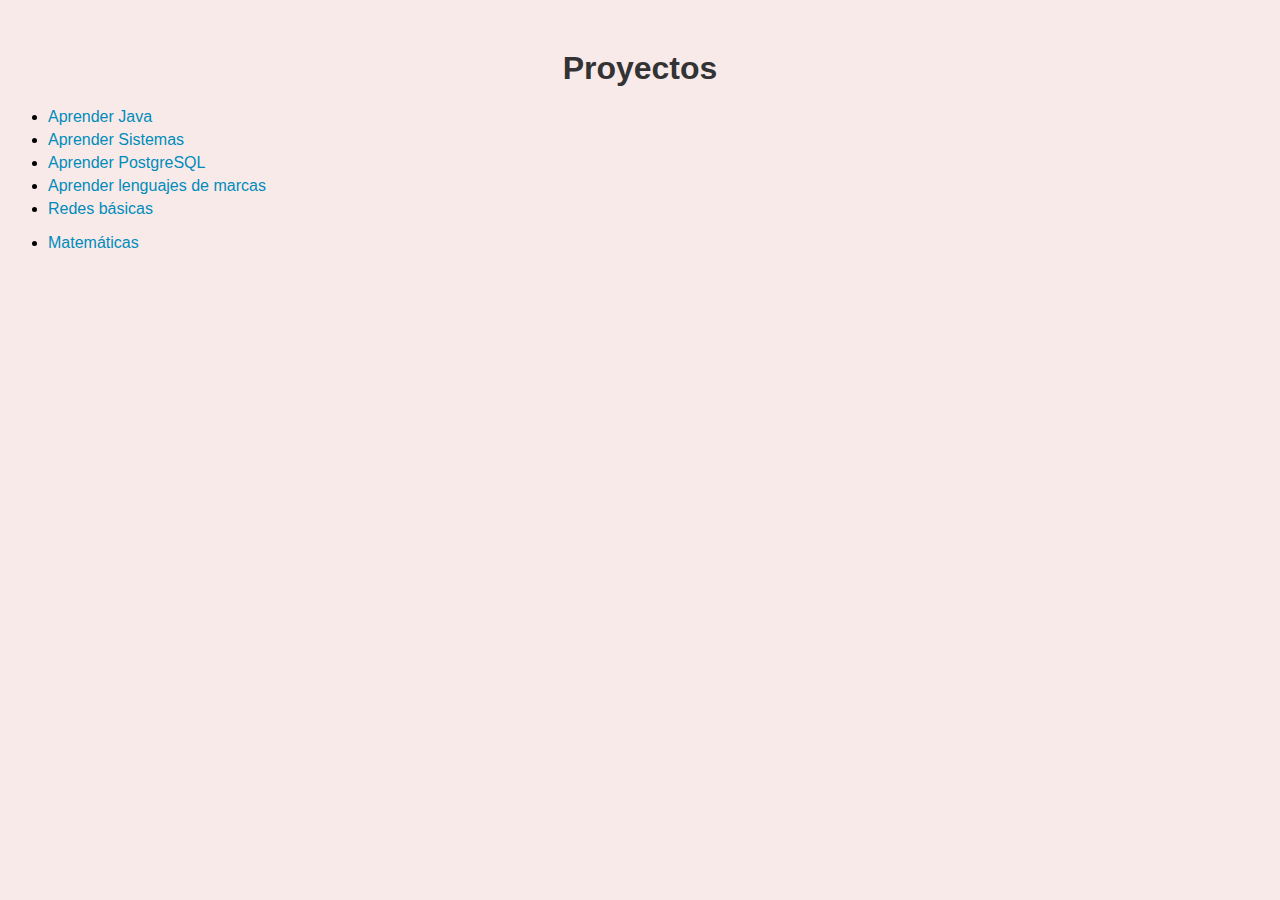
<file: index.html>
<!DOCTYPE html>
<html lang="en">
<head>
    <meta charset="UTF-8">
    <meta http-equiv="X-UA-Compatible" content="IE=edge">
    <meta name="viewport" content="width=device-width, initial-scale=1.0">
    <link rel="stylesheet" href="style.css">
    <title>5ssz</title>
</head>
<body>
    <h1>Proyectos</h1>
    <ul>
        <li><a href="https://5ssz.github.io/Java">Aprender Java</a></li>
        <li><a href="https://5ssz.github.io/Scripts">Aprender Sistemas</a></li>
        <li><a href="https://5ssz.github.io/PostgreSQL">Aprender PostgreSQL</a></li>
        <li><a href="https://5ssz.github.io/LenguajesDeMarcas">Aprender lenguajes de marcas</a></li>
        <li><a href="https://5ssz.github.io/Redes">Redes básicas</a></li>
    </ul>
    <ul>
        <li><a href="https://5ssz.github.io/matematicas.html"</a>Matemáticas</li>
</body>
</html>
</file>
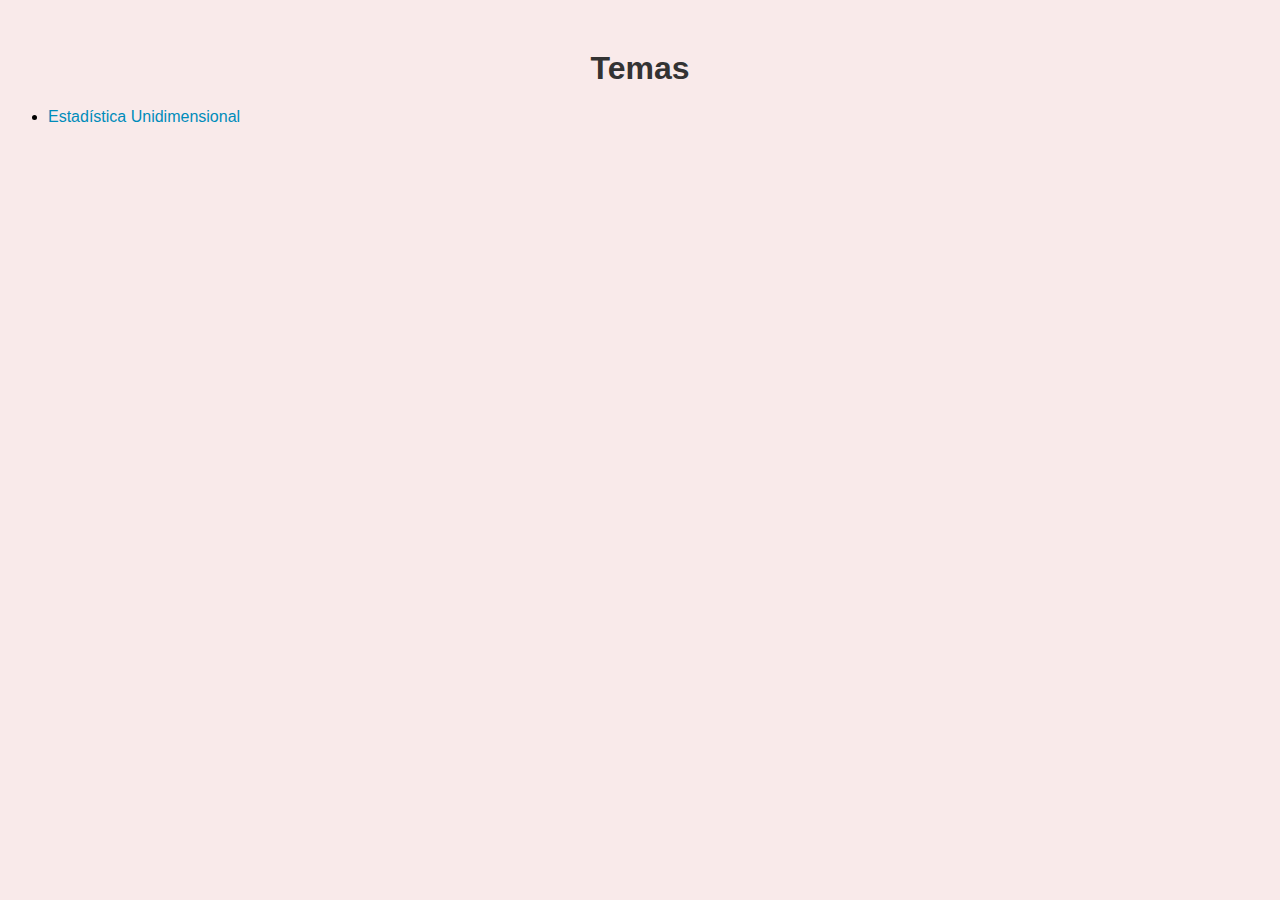
<file: matematicas.html>
<!DOCTYPE html>
<html lang="en">
<head>
    <link rel="stylesheet" href="style.css">
    <meta charset="UTF-8">
    <meta http-equiv="X-UA-Compatible" content="IE=edge">
    <meta name="viewport" content="width=device-width, initial-scale=1.0">
    <title>Document</title>
</head>
<body>
        <h1>Temas</h1>
    <ul>
        <li><a href="https://5ssz.github.io/EstadisticaUnidimensional">Estadística Unidimensional</a></li>
    </ul>
</body>
</html>
</file>
<file: style.css>
body {
    font-family: Arial, sans-serif;
    background-color: #f9eaea;
  }
  
h1 {
    color: #333;
    text-align: center;
    margin-top: 50px;
  }

  
ol {
    padding-left: 30px;
  }
  
li {
    margin-bottom: 5px;
  }
  
a {
    color: #008cba;
    text-decoration: none;
  }
</file>
